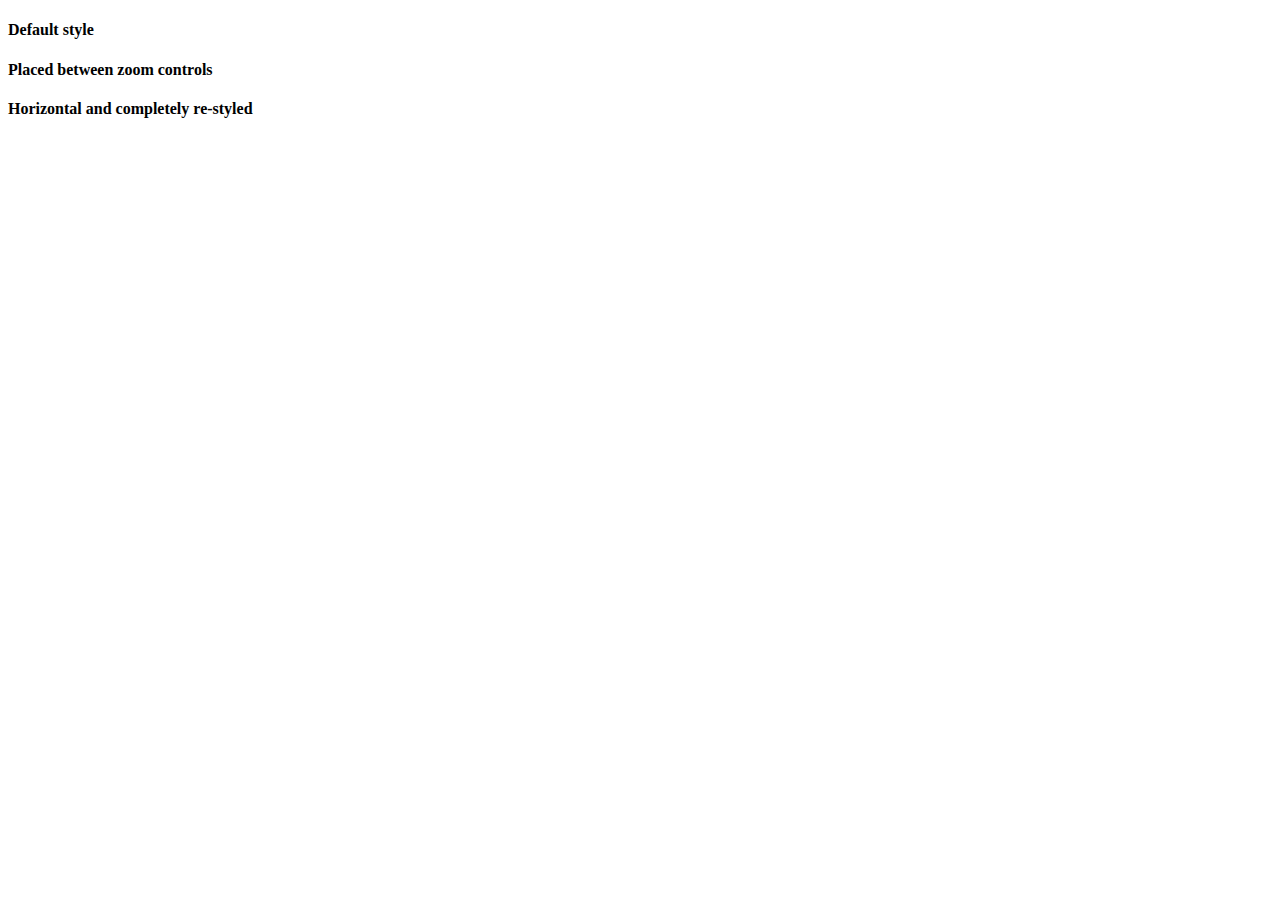
<file: zoom.html>
<!DOCTYPE html>
<html>
  <head>
    <title>Zoom Sliders</title>
    <link rel="stylesheet" href="https://openlayers.org/en/v4.6.5/css/ol.css" type="text/css">
    <!-- The line below is only needed for old environments like Internet Explorer and Android 4.x -->
    <script src="https://cdn.polyfill.io/v2/polyfill.min.js?features=requestAnimationFrame,Element.prototype.classList,URL"></script>
    <script src="https://openlayers.org/en/v4.6.5/build/ol.js"></script>
    <style>
      /**
       * The zoomslider in the second map shall be placed between the zoom-in and
       * zoom-out buttons.
       */
      #map2 .ol-zoom .ol-zoom-out {
        margin-top: 204px;
      }
      #map2 .ol-zoomslider {
        background-color: transparent;
        top: 2.3em;
      }

      #map2 .ol-touch .ol-zoom .ol-zoom-out {
        margin-top: 212px;
      }
      #map2 .ol-touch .ol-zoomslider {
        top: 2.75em;
      }

      #map2 .ol-zoom-in.ol-has-tooltip:hover [role=tooltip],
      #map2 .ol-zoom-in.ol-has-tooltip:focus [role=tooltip] {
        top: 3px;
      }

      #map2 .ol-zoom-out.ol-has-tooltip:hover [role=tooltip],
      #map2 .ol-zoom-out.ol-has-tooltip:focus [role=tooltip] {
        top: 232px;
      }

      /**
       * The zoomslider in the third map shall be horizontal, placed in the top-right
       * corner, smaller and orange.
       */
      #map3 .ol-zoomslider {
        top: 8px;
        left: auto;
        right: 8px;
        background-color: rgba(255,69,0,0.2);
        width: 200px;
        height: 15px;
        padding: 0;
        box-shadow: 0 0 5px rgb(255,69,0);
        border-radius: 20px;
      }

      #map3 .ol-zoomslider:hover {
        background-color: rgba(255,69,0,0.3);
      }

      #map3 .ol-zoomslider-thumb {
        height: 15px;
        width: 15px;
        margin: 0;
        filter: none;
        background-color: rgba(255,69,0,0.6);
        border-radius: 20px;
      }
      #map3 a.ol-zoomslider-handle:hover {
        background-color: rgba(255,69,0,0.7);
      }
    </style>
  </head>
  <body>
    <h4>Default style</h4>
    <div id="map1" class="map"></div>

    <h4>Placed between zoom controls</h4>
    <div id="map2" class="map"></div>

    <h4>Horizontal and completely re-styled</h4>
    <div id="map3" class="map"></div>
    <script>
      /**
       * Helper method for map-creation.
       *
       * @param {string} divId The id of the div for the map.
       * @return {ol.PluggableMap} The ol.Map instance.
       */
      var createMap = function(divId) {
        var source, layer, map, zoomslider;

        source = new ol.source.OSM();
        layer = new ol.layer.Tile({
          source: source
        });
        map = new ol.Map({
          layers: [layer],
          target: divId,
          view: new ol.View({
            center: [0, 0],
            zoom: 2
          })
        });
        zoomslider = new ol.control.ZoomSlider();
        map.addControl(zoomslider);
        return map;
      };

      var map1 = createMap('map1');
      var map2 = createMap('map2');
      var map3 = createMap('map3');
    </script>
  </body>
</html>
</file>
